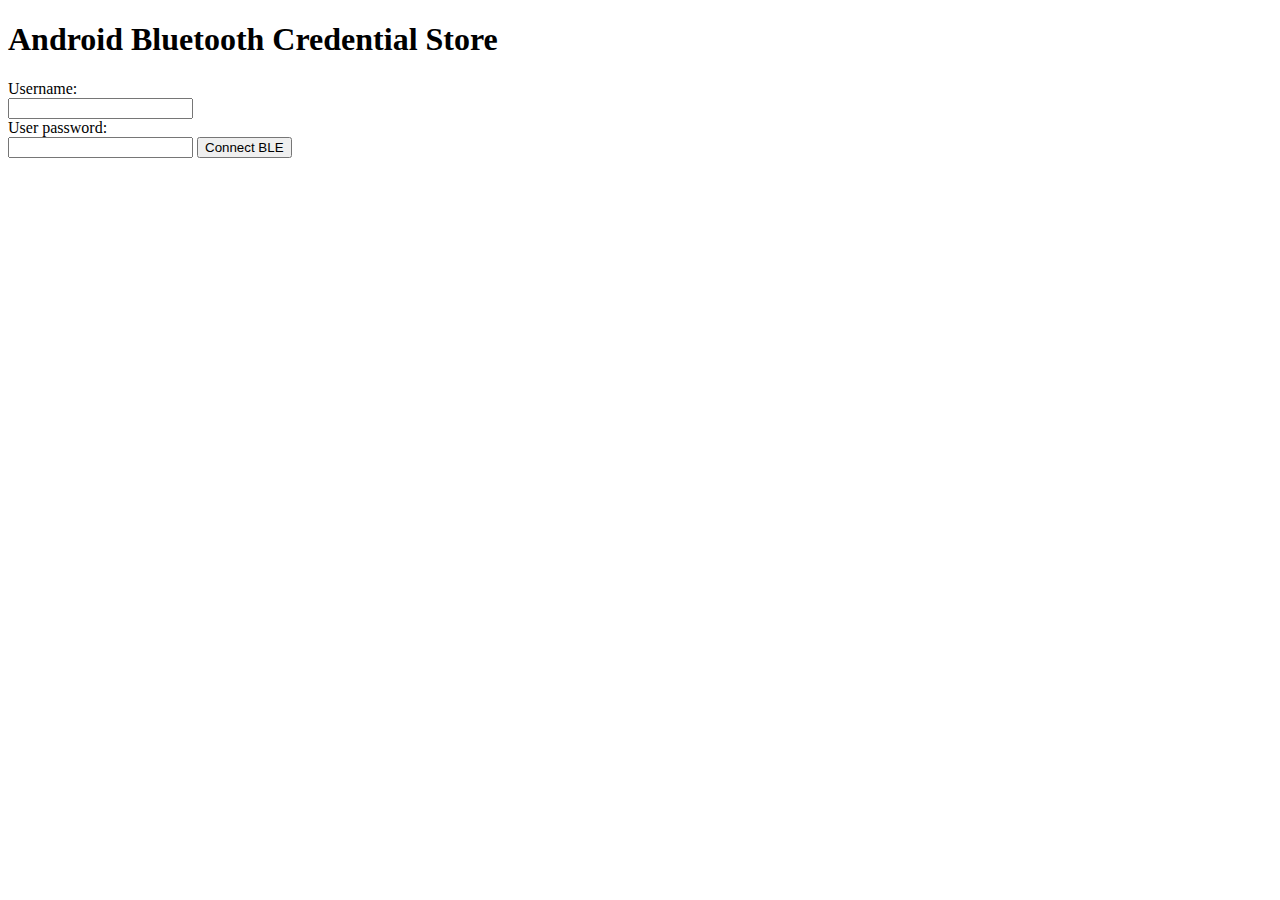
<file: baccHtml/index.html>
<!doctype html>
<html lang="en">

<head>
    <meta charset="utf-8">
    <meta http-equiv="X-UA-Compatible" content="IE=edge">
    <meta name="description" content="Sample illustrating the use of Web Bluetooth / Device Info.">
    <meta name="viewport" content="width=device-width, initial-scale=1">
    <title>Web Bluetooth / Device Info Sample</title>
</head>

<body>
    <h1>Android Bluetooth Credential Store</h1>
    <form>
        Username:<br>
        <input type="text" id="username" name="username"><br>
        User password:<br>
        <input type="password" id="password" name="psw">
        <button id="html-bluetooth">Connect BLE</button>
    </form>


    <script src="javascript.js"></script>
    <script src="https://ajax.googleapis.com/ajax/libs/jquery/3.3.1/jquery.min.js" ></script>

</body>

</html>
</file>
